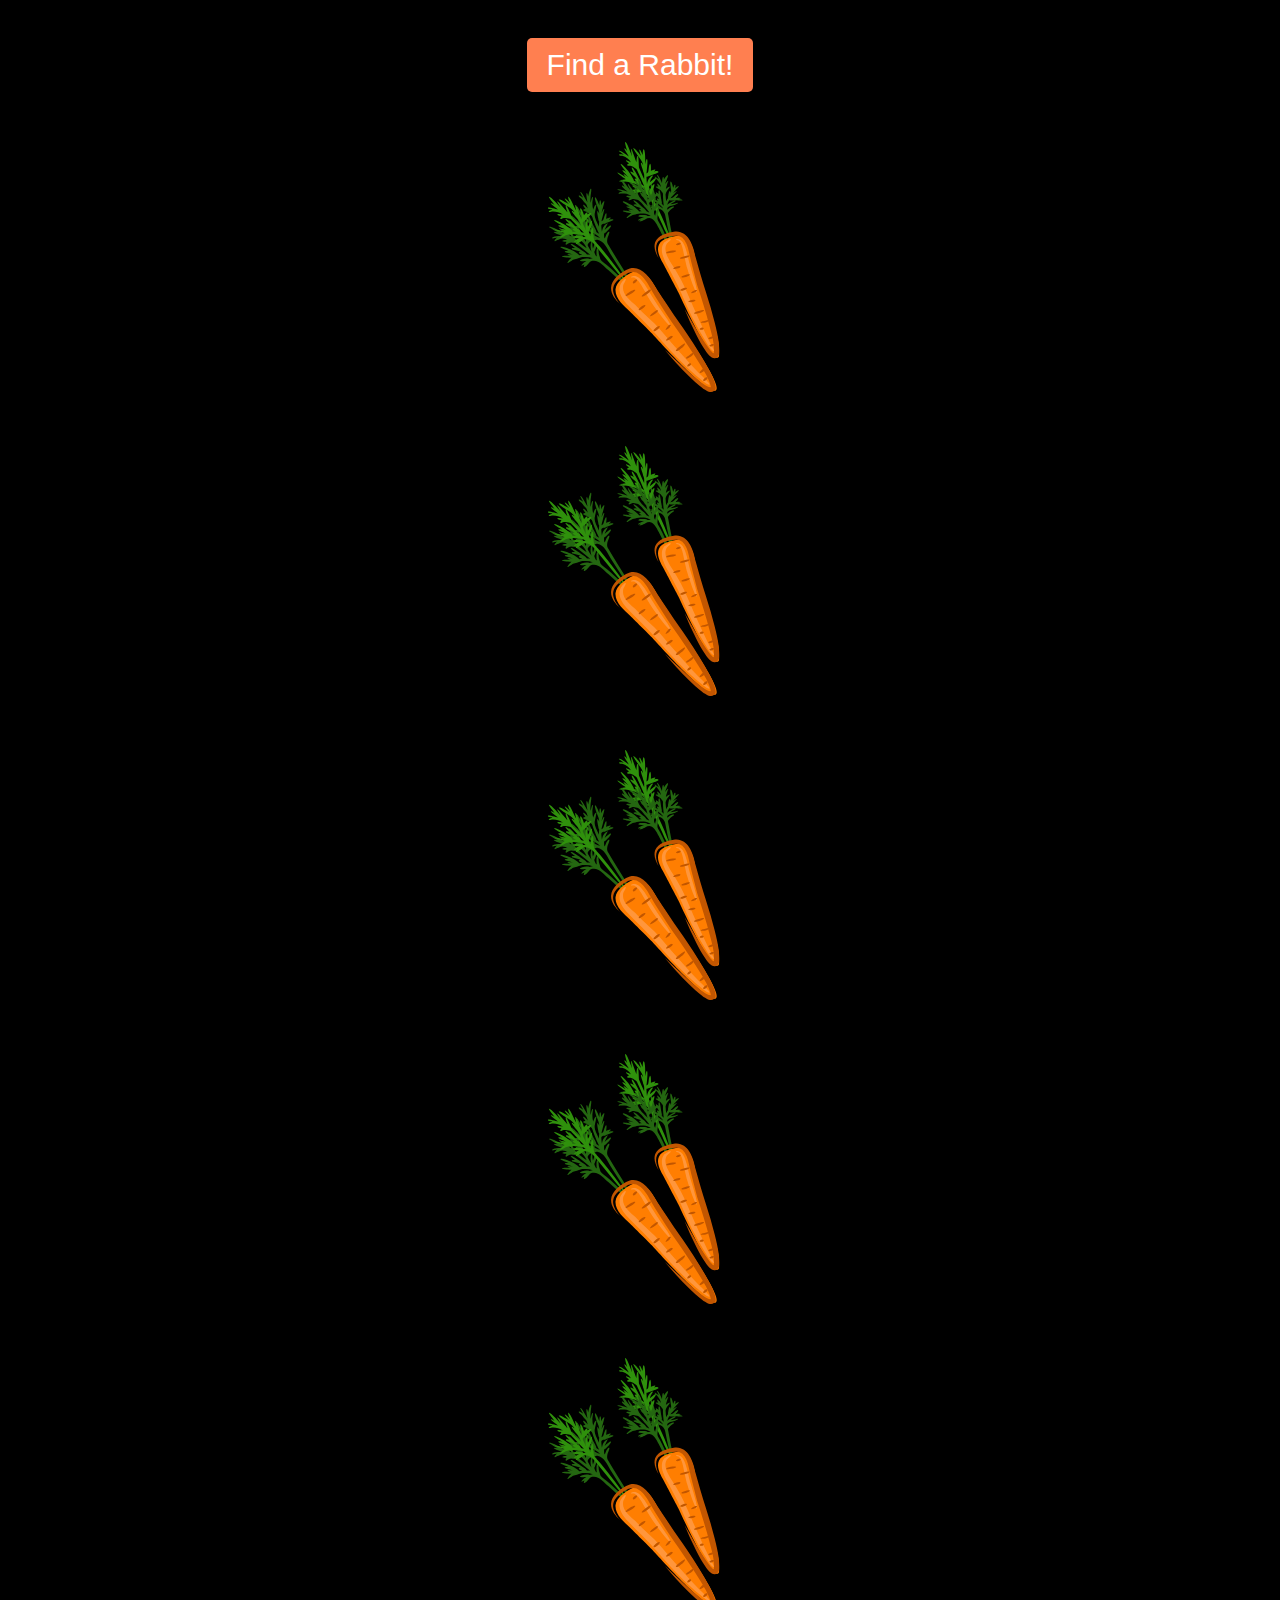
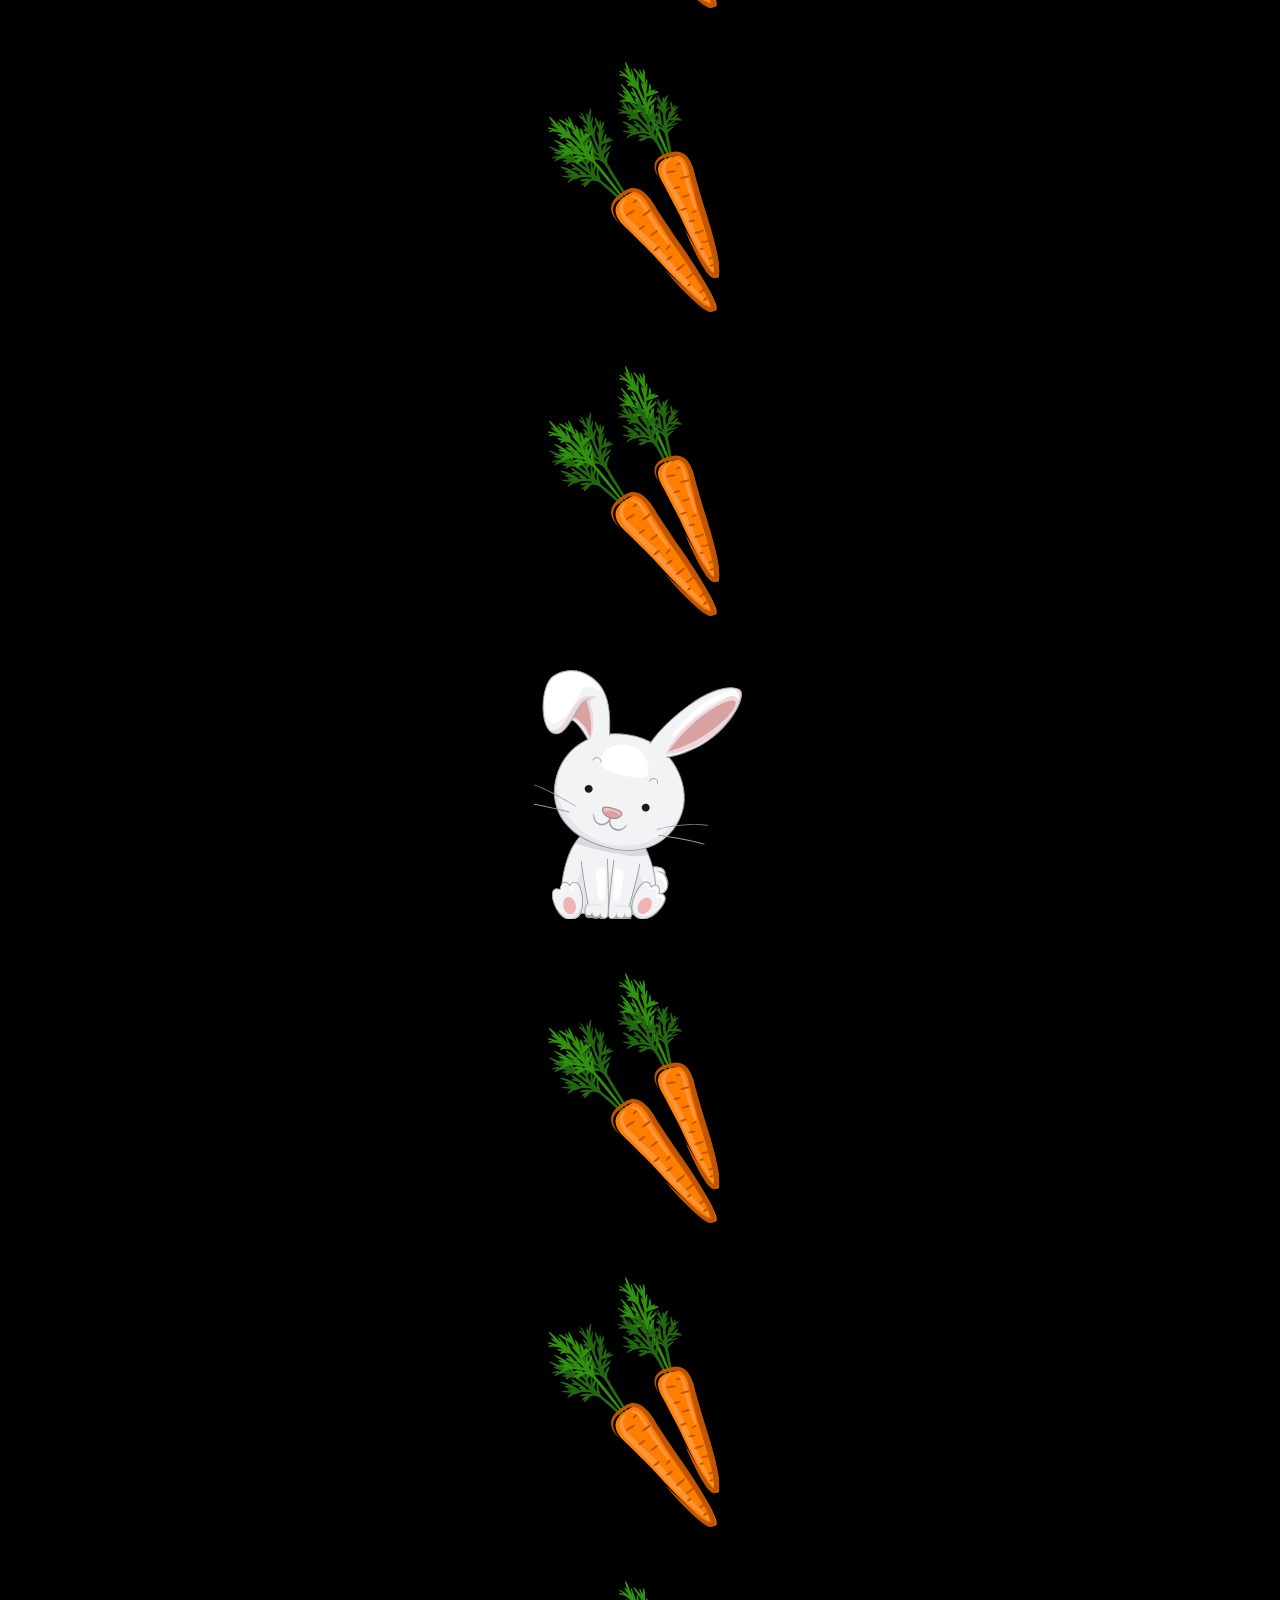
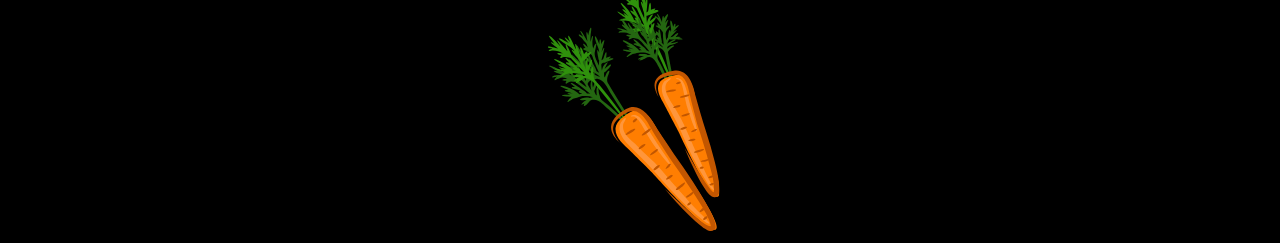
<file: findRabbit/index.html>
<!DOCTYPE html>
<html lang="en">

<head>
    <meta charset="UTF-8">
    <meta http-equiv="X-UA-Compatible" content="IE=edge">
    <meta name="viewport" content="width=device-width, initial-scale=1.0">
    <title>Find Rabbit</title>
    <style>
        body {
            background-color: black;
            display: flex;
            flex-direction: column;
            align-items: center;
        }

        button {
            background-color: coral;
            border-style: none;
            padding: 10px 20px;
            margin-top: 30px;
            color: white;
            font-size: 30px;
            border-radius: 5px;
        }

        div {
            margin-top: 50px;
        }
    </style>
</head>

<body>
    <button id="btn" type="button">Find a Rabbit!</button>
    <div><img src="img/carrot.png" alt="carrot"></div>
    <div><img src="img/carrot.png" alt="carrot"></div>
    <div><img src="img/carrot.png" alt="carrot"></div>
    <div><img src="img/carrot.png" alt="carrot"></div>
    <div><img src="img/carrot.png" alt="carrot"></div>
    <div><img src="img/carrot.png" alt="carrot"></div>
    <div><img src="img/carrot.png" alt="carrot"></div>
    <div id="rabbit"><img src="img/rabbit.png" alt="rabbit"></div>
    <div><img src="img/carrot.png" alt="carrot"></div>
    <div><img src="img/carrot.png" alt="carrot"></div>
    <div><img src="img/carrot.png" alt="carrot"></div>

    <script>
        const btn = document.querySelector("#btn");
        const rabbit = document.querySelector("#rabbit");

        btn.addEventListener("click", () => {
            rabbit.scrollIntoView({ behavior: "smooth", block: "center" });
        });
    </script>
</body>

</html>
</file>
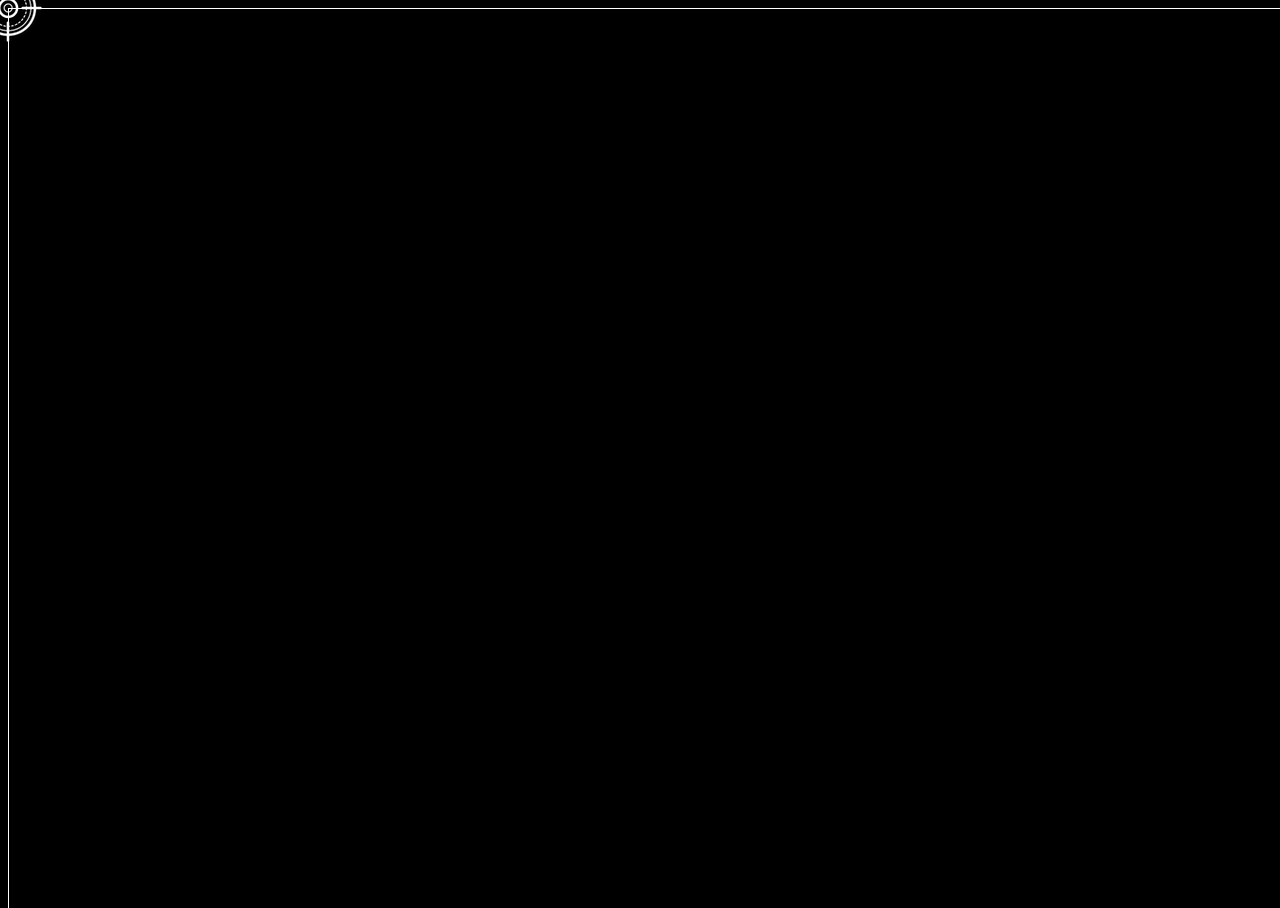
<file: target007/index.html>
<!DOCTYPE html>
<html lang="en">

<head>
  <meta charset="UTF-8" />
  <meta name="viewport" content="width=device-width, initial-scale=1.0" />
  <title>Target-007</title>
  <script src="main.js" defer></script>
  <link rel="stylesheet" href="style.css" />
  <script src="main.js" defer></script>
</head>

<body>
  <div class="line horizontal"></div>
  <div class="line vertical"></div>
  <img src="img/target.png" alt="target" class="targetImg">
  <div class="coordinate"></div>
</body>

</html>
</file>
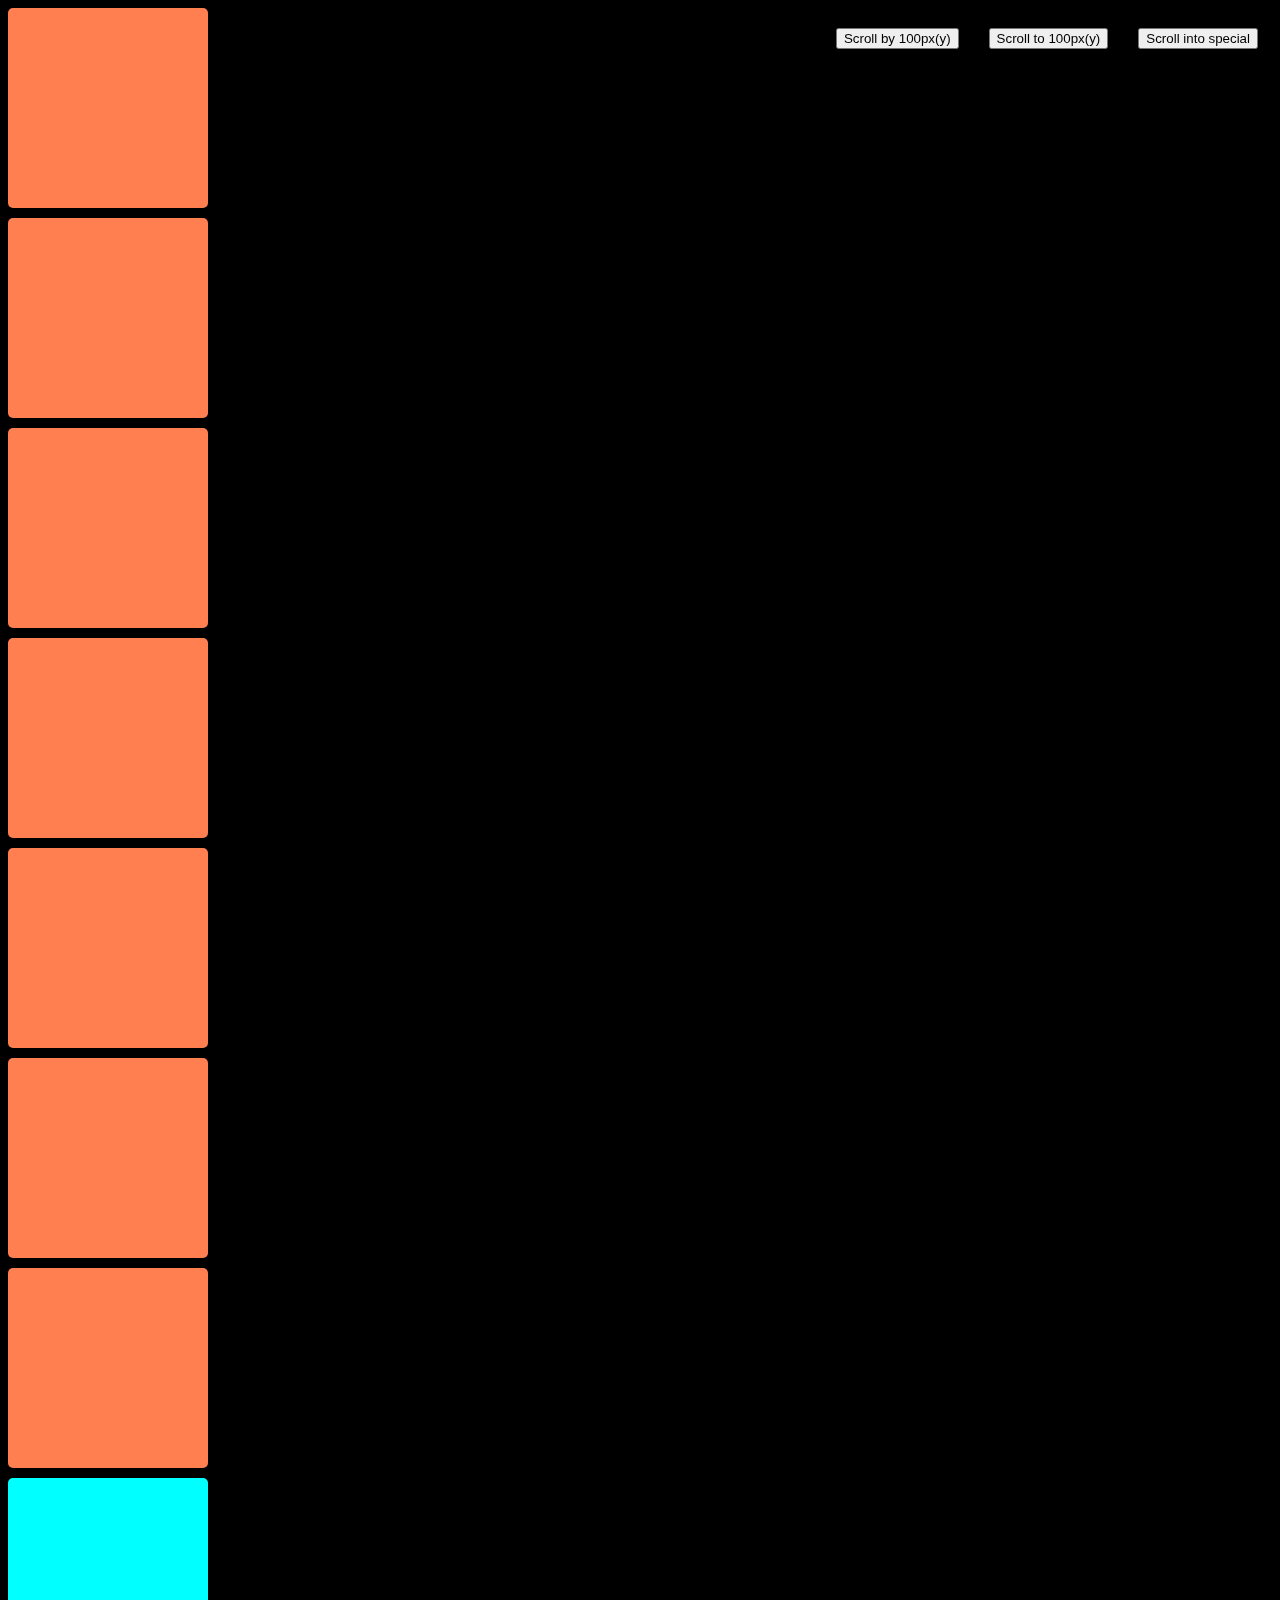
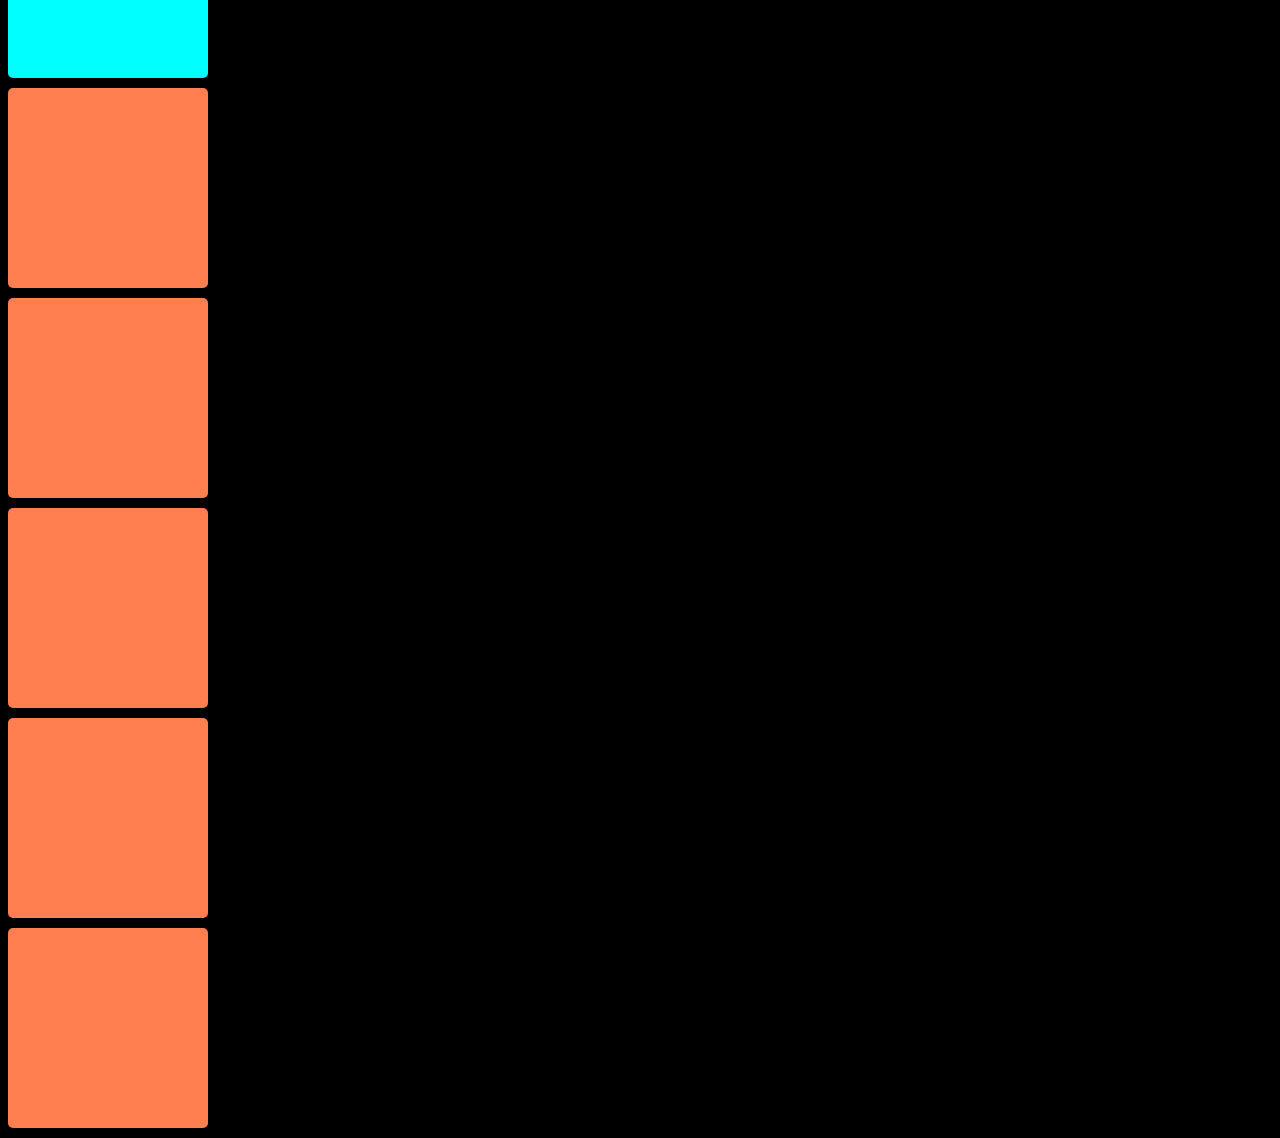
<file: Web APIs/window-coordinates.html>
<!DOCTYPE html>
<html lang="en">

<head>
    <meta charset="UTF-8">
    <meta http-equiv="X-UA-Compatible" content="IE=edge">
    <meta name="viewport" content="width=device-width, initial-scale=1.0">
    <title>Coordinates</title>
    <style>
        body {
            background-color: black;
        }

        div {
            width: 200px;
            height: 200px;
            background-color: coral;
            border-radius: 5px;
            margin-bottom: 10px;
        }

        .special {
            background-color: cyan;
        }

        section {
            width: 100%;
            position: fixed;
            display: flex;
            justify-content: flex-end;
            margin-top: 20px;
        }

        button {
            margin-right: 30px;
        }
    </style>
</head>

<body>
    <section class="btn-box">
        <button class="scroll-by">Scroll by 100px(y)</button>
        <button class="scroll-to">Scroll to 100px(y)</button>
        <button class="scroll-into">Scroll into special</button>
    </section>
    <div></div>
    <div></div>
    <div></div>
    <div></div>
    <div></div>
    <div></div>
    <div></div>
    <div class="special"></div>
    <div></div>
    <div></div>
    <div></div>
    <div></div>
    <div></div>
    <script>
        const special = document.querySelector(".special");
        const scrollBy = document.querySelector(".scroll-by");
        const scrollTo = document.querySelector(".scroll-to");
        const scrollInto = document.querySelector(".scroll-into");

        special.addEventListener("click", () => {
            const rect = special.getBoundingClientRect();
            console.log(rect);
            console.log(`client : ${event.clientX}, ${event.clientY}`);
            console.log(`page : ${event.pageX}, ${event.pageY}`);
        });

        scrollBy.addEventListener("click", () => {
            window.scrollBy({ top: 100, left: 0, behavior: "smooth" });
        });
        scrollTo.addEventListener("click", () => {
            window.scrollTo(0, 100);
        });
        scrollInto.addEventListener("click", () => {
            special.scrollIntoView();
        });
    </script>
</body>

</html>
</file>
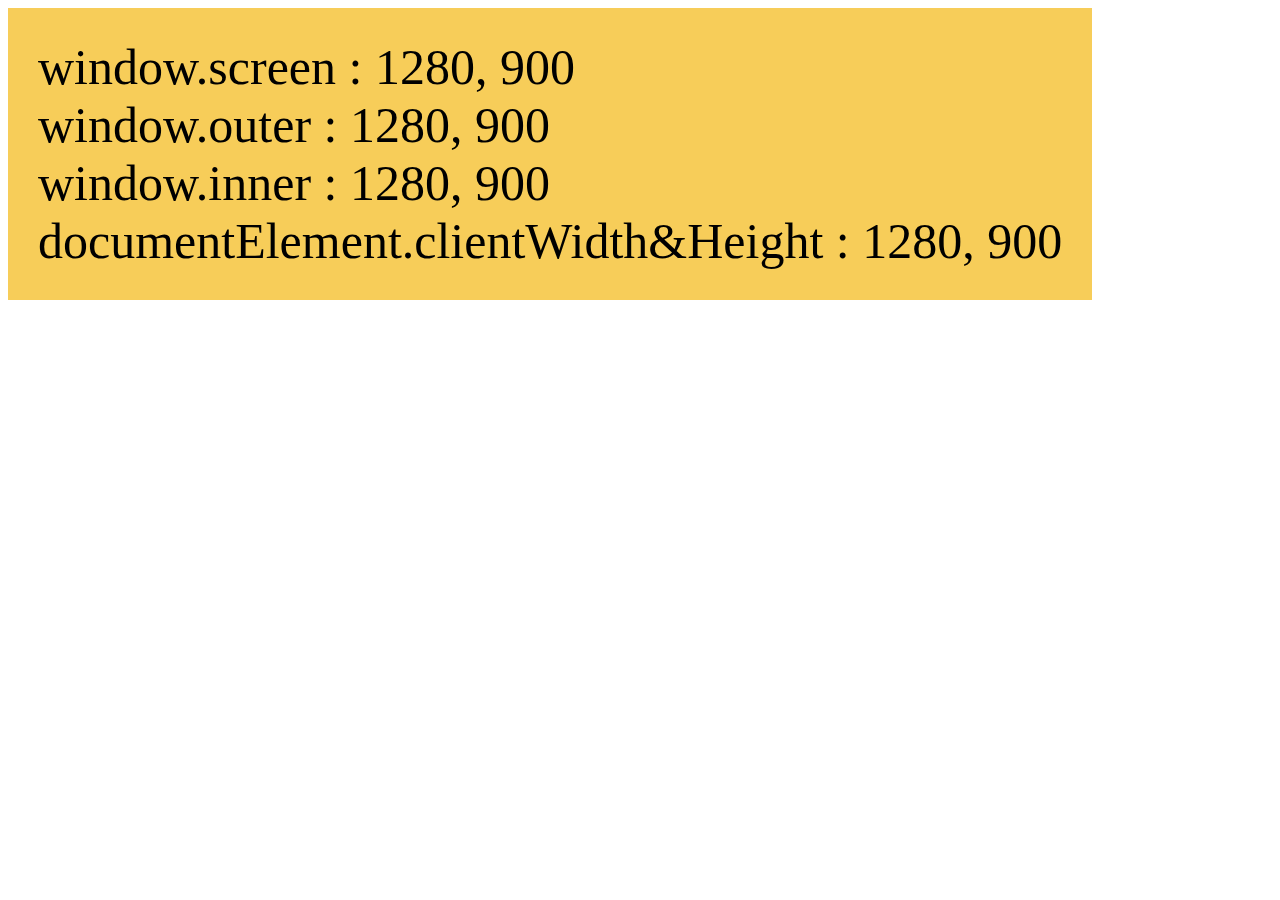
<file: Web APIs/window-size.html>
<!DOCTYPE html>
<html lang="en">

<head>
    <meta charset="UTF-8">
    <meta http-equiv="X-UA-Compatible" content="IE=edge">
    <meta name="viewport" content="width=device-width, initial-scale=1.0">
    <title>Window Size</title>
    <style>
        .box {
            background-color: rgb(247, 205, 89);
            display: inline-block;
            font-size: 50px;
            padding: 30px;
        }
    </style>
</head>

<body>
    <div class="box"></div>
    <script>
        const box = document.querySelector(".box");
        function updateSize() {
            box.innerHTML = `
            window.screen : ${window.screen.width}, ${window.screen.height}</br>
            window.outer : ${window.outerWidth}, ${window.outerHeight}</br>
            window.inner : ${window.innerWidth}, ${window.innerHeight}</br>
            documentElement.clientWidth&Height : ${document.documentElement.clientWidth}, ${document.documentElement.clientHeight}
            `;
        }

        updateSize();
        window.addEventListener('resize', () => {
            updateSize();
        })
    </script>
</body>

</html>
</file>
<file: target007/style.css>
body{
    background-color: black;
}

.line{
    background-color: white;
}

.horizontal{
    width: 100%;
    height: 1px;
    position: absolute;
}

.vertical{
    width: 1px;
    height: 100%;
    position: absolute;
}

.targetImg{
    position: absolute;
    transform: translate(-50%, -50%);
}

.coordinate{
    color: white;
    position: absolute;
    transform: translate(20px, 20px);
}
</file>
